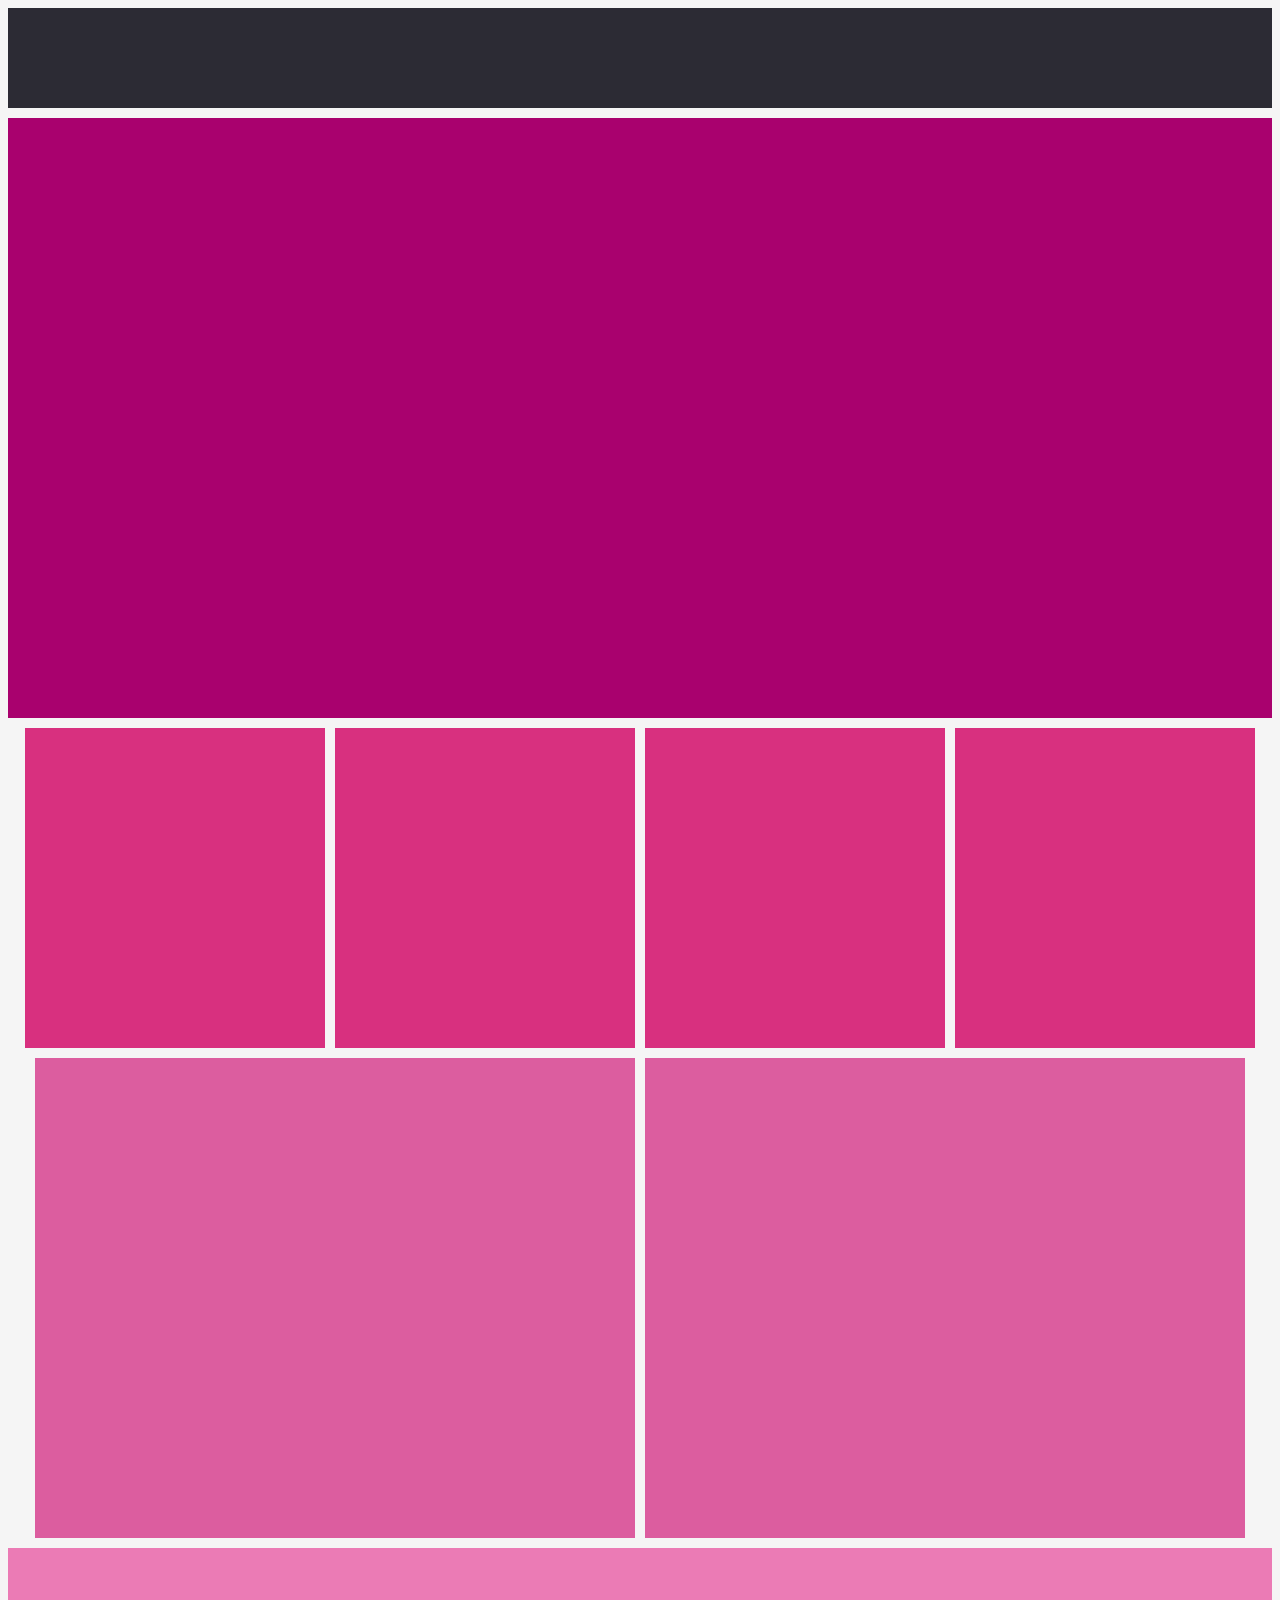
<file: frontend/index.html>
<!DOCTYPE html>
  <html lang="en">
  <head>
    <meta charset="UTF-8">
    <meta name="viewport" content="width=device-width, initial-scale=1.0">
    <title>Document</title>
    <link rel="stylesheet" href="css/style.css">
  </head>
  <body>
    <main>

      <header class="navHeader">
        <nav class="nav"></nav>
      </header>

      <section class="heroBanner">

      </section>

      <section class="features">
        <article class="feat0"></article>
        <article class="feat1"></article>
        <article class="feat2"></article>
        <article class="feat3"></article>
      </section>

      <section class="content">
        <article class="cont0"></article>
        <article class="cont1"></article>
      </section>

      <footer class="footer">
      </footer>

    </main>
  </body>
</html>
</file>
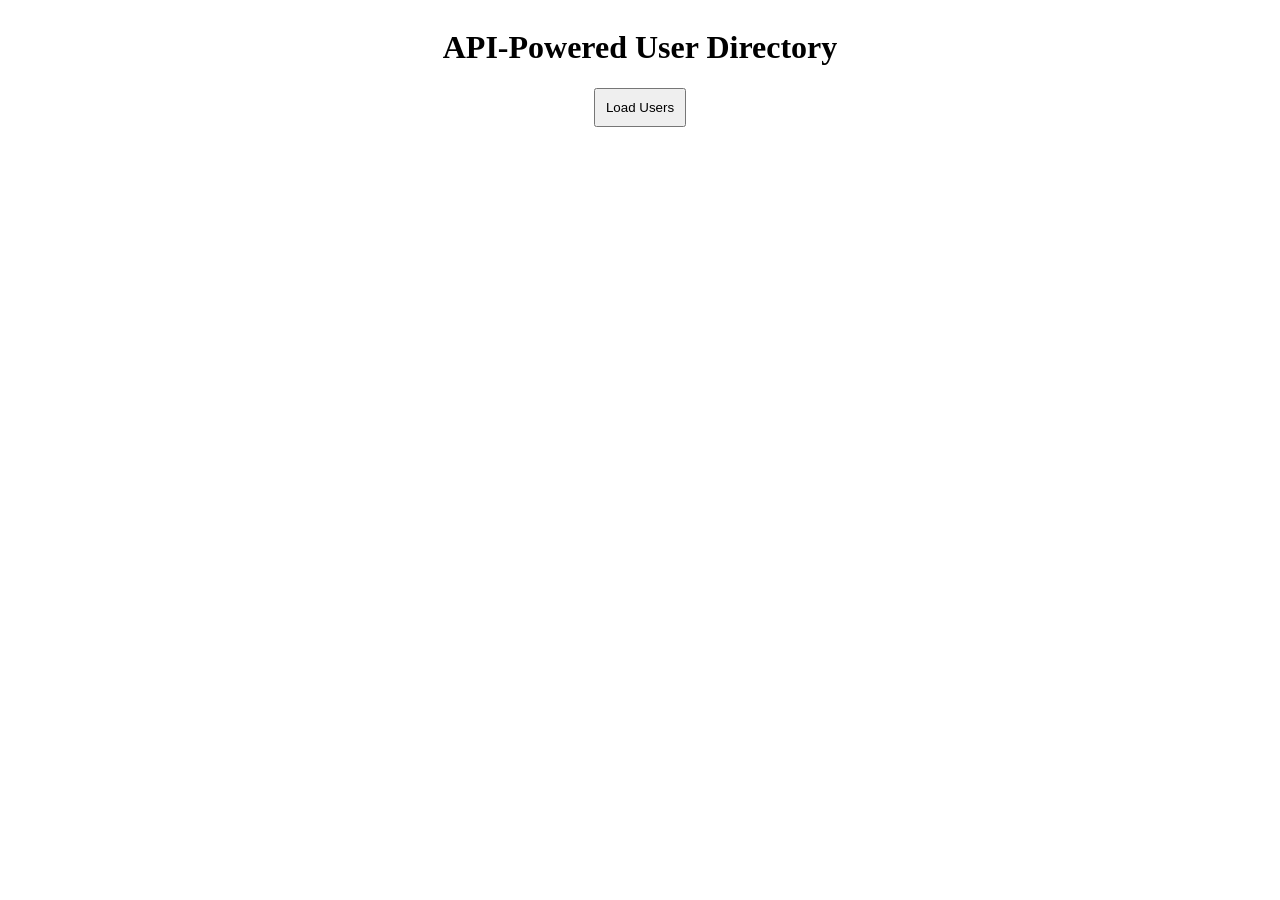
<file: tryCatch/index.html>
<!DOCTYPE html>
<html lang="en">
<head>
  <meta charset="UTF-8" />
  <meta name="viewport" content="width=device-width, initial-scale=1.0" />
  <title>API-Powered User Directory</title>
  <link rel="stylesheet" href="./css/style.css">
  <script src="./js/scripts.js" defer></script>
</head>

<body>

  <div class="container">
    <h1>API-Powered User Directory</h1>

    <button id="loadUsers">Load Users</button>

    <div id="message"></div>

    <div id="users"></div>
  </div>

</body>
</html>
</file>
<file: frontend/css/style.css>
body {
  background: #f5f5f5;
}
body h1 {
  color: #3498db;
}

.navHeader {
  background: #2c2b34;
}
.navHeader .nav {
  height: 100px;
  width: auto;
}

.heroBanner {
  margin: 10px 0 0 0;
  background: #a9016e;
  height: 600px;
  width: auto;
}

.features {
  display: flex;
  justify-content: center;
  margin: 10px 0 0 0;
}
.features .feat0,
.features .feat1,
.features .feat2,
.features .feat3 {
  margin: 0 5px 0 5px;
  background: #d8307f;
  min-height: 20rem;
  width: 300px;
}

.content {
  display: flex;
  justify-content: center;
  margin: 10px 0 0 0;
}
.content .cont0,
.content .cont1 {
  background: #dc5d9f;
  margin: 0 5px 0 5px;
  min-height: 30rem;
  width: 600px;
}

.footer {
  margin: 10px 0 0 0;
  background: #eb7bb5;
  height: 400px;
  width: auto;
}

@media (max-width: 600px) {
  .navHeader .nav {
    height: 70px;
  }
  .heroBanner {
    height: 300px;
  }
  .features {
    flex-direction: column;
    background: none;
  }
  .features .feat0,
  .features .feat1,
  .features .feat2,
  .features .feat3 {
    margin: 10px 0 0 0;
    width: 100%;
    background: #d8307f;
  }
  .content {
    flex-direction: column;
  }
  .content .cont0,
  .content .cont1 {
    width: 100%;
    margin: 5px 0;
  }
  .footer {
    height: 250px;
  }
}
@media (min-width: 1000px) {
  .features {
    flex-direction: row;
  }
  .content {
    flex-direction: row;
  }
  .heroBanner {
    height: 600px;
  }
}

/*# sourceMappingURL=style.css.map */
</file>
<file: tryCatch/css/style.css>
.container {
  display: flex;
  flex-direction: column;
  align-items: center;
}
.container #loadUsers {
  padding: 10px;
}
.container #users {
  display: grid;
  grid-template-columns: repeat(3, 1fr);
  gap: 20px;
  width: 100%;
  max-width: 1000px;
}
.container #users .user-card {
  background: #cacaca;
  border-radius: 10px;
  padding: 10px;
}

/*# sourceMappingURL=style.css.map */
</file>
